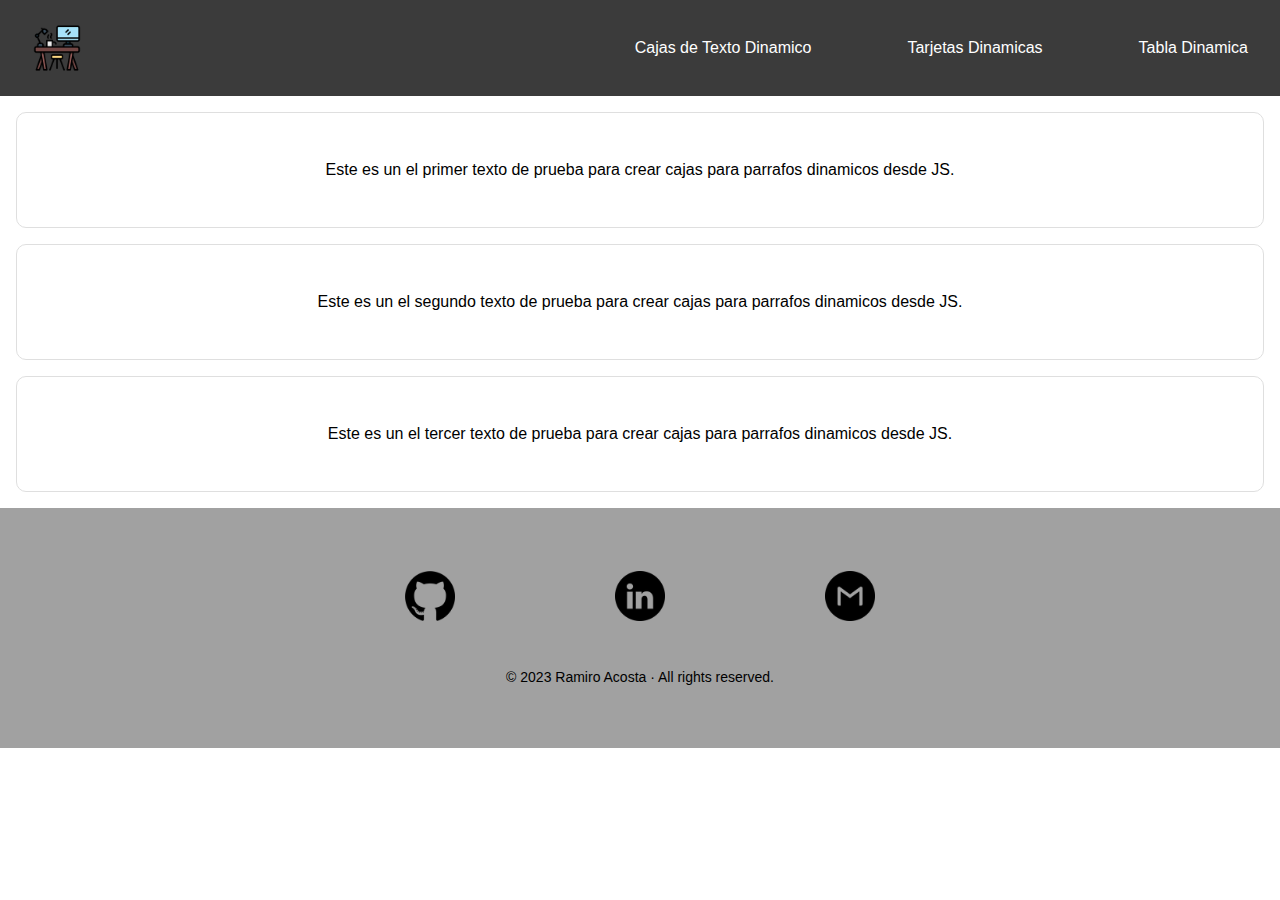
<file: index.html>
<!DOCTYPE html>
<html lang="en">
<head>
    <meta charset="UTF-8">
    <meta http-equiv="X-UA-Compatible" content="IE=edge">
    <meta name="viewport" content="width=device-width, initial-scale=1.0">
    <title>Parrafos Dinamicos con JS</title>
    <link rel="stylesheet" href="./Styles.css">
    <link href="https://cdn.jsdelivr.net/npm/bootstrap@5.3.0-alpha1/dist/css/bootstrap.min.css" rel="stylesheet" integrity="sha384-GLhlTQ8iRABdZLl6O3oVMWSktQOp6b7In1Zl3/Jr59b6EGGoI1aFkw7cmDA6j6gD" crossorigin="anonymous">
</head>
<body>
     <!-- NAV -->
    <div id="nav_cont"></div>
     <!-- PARRAFO -->
    <div id="parrafo"></div>
     <!-- FOOTER -->
    <div id="footer_cont"></div>
    <!-- SCRIPTS -->
    <script src="./Script.js"></script>
    <script src="./cards.js"></script>
    <script src="./table.js"></script>
    <script src="./text.js"></script>
</body>
</html>
</file>
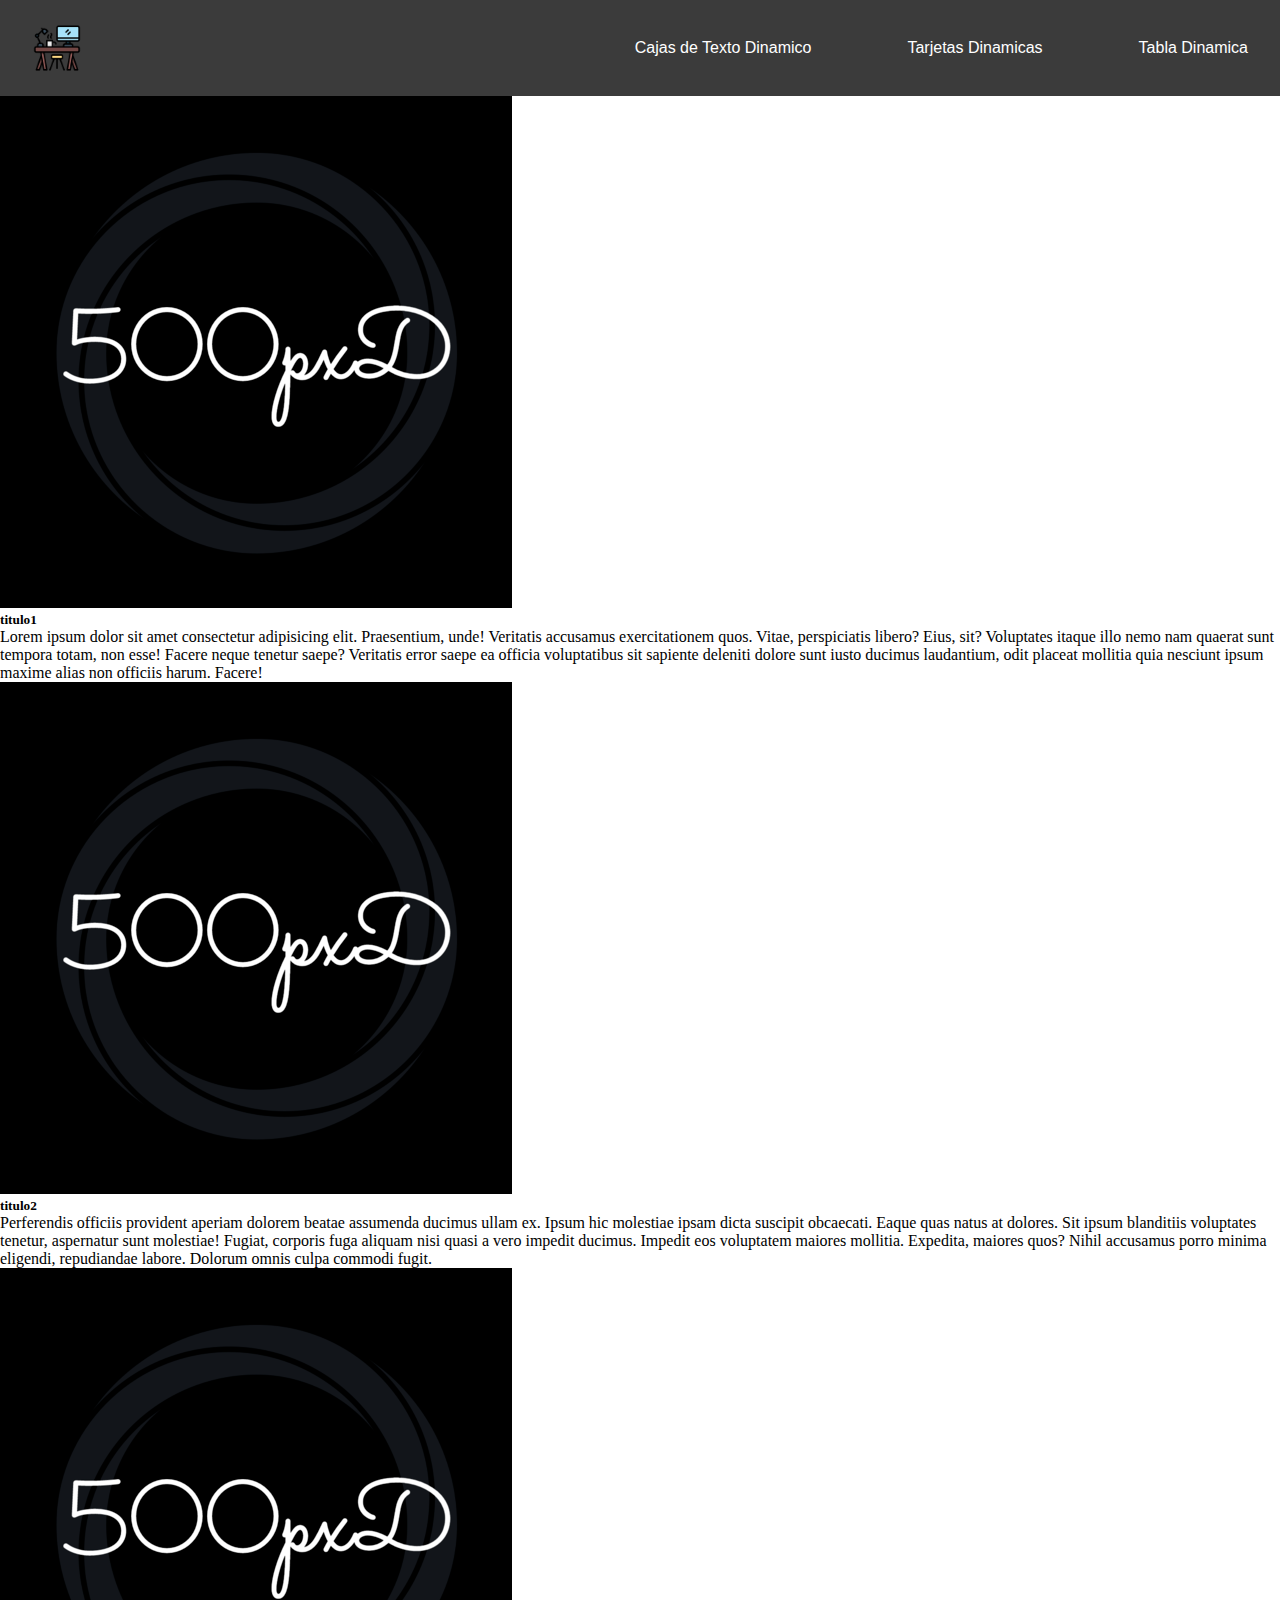
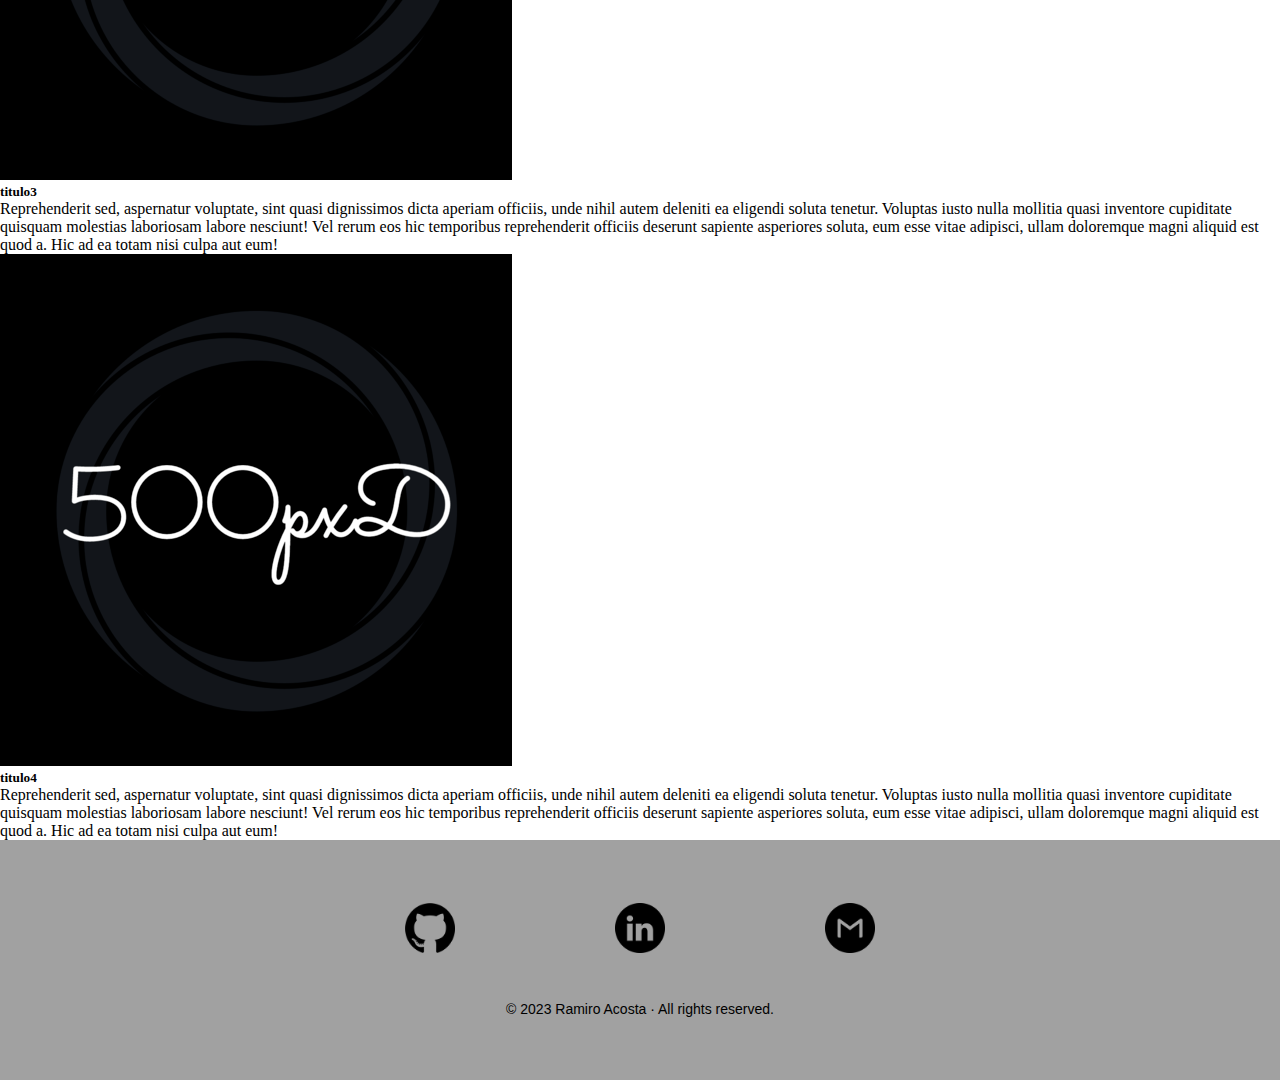
<file: cards.html>
<!DOCTYPE html>
<html lang="en">
<head>
    <meta charset="UTF-8">
    <meta http-equiv="X-UA-Compatible" content="IE=edge">
    <meta name="viewport" content="width=device-width, initial-scale=1.0">
    <title>Cards Dinamicas con JS</title>
    <link rel="stylesheet" href="./Styles.css">
    <link href="https://cdn.jsdelivr.net/npm/bootstrap@5.3.0-alpha1/dist/css/bootstrap.min.css" rel="stylesheet" integrity="sha384-GLhlTQ8iRABdZLl6O3oVMWSktQOp6b7In1Zl3/Jr59b6EGGoI1aFkw7cmDA6j6gD" crossorigin="anonymous">
</head>
<body>
    <!-- NAV -->
    <div id="nav_cont"></div>
    <!-- CARDS-->
    <div class="row row-cols-1 row-cols-md-2 g-4" id="cardTemplate"></div>
    <!-- FOOTER -->   
    <div id="footer_cont"></div>
    <!-- SCRIPTS -->
    <script src="./Script.js"></script>
    <script src="./cards.js"></script>
    <script src="./table.js"></script>
    <script src="./text.js"></script>
</body>
</html>
</file>
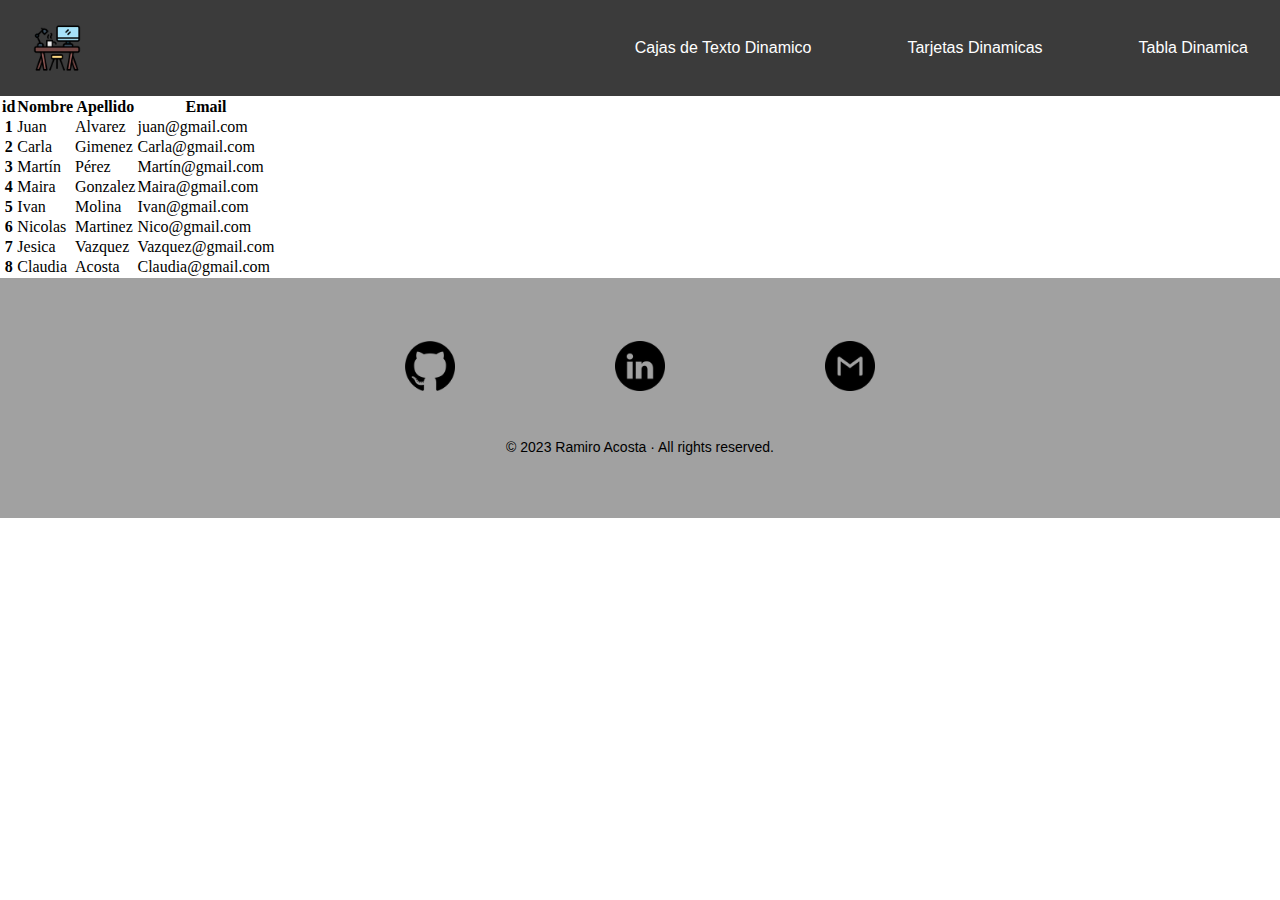
<file: table.html>
<!DOCTYPE html>
<html lang="en">
<head>
    <meta charset="UTF-8">
    <meta http-equiv="X-UA-Compatible" content="IE=edge">
    <meta name="viewport" content="width=device-width, initial-scale=1.0">
    <title>Tabla dinamica con JS</title>
    <link rel="stylesheet" href="./Styles.css">
    <link href="https://cdn.jsdelivr.net/npm/bootstrap@5.3.0-alpha1/dist/css/bootstrap.min.css" rel="stylesheet" integrity="sha384-GLhlTQ8iRABdZLl6O3oVMWSktQOp6b7In1Zl3/Jr59b6EGGoI1aFkw7cmDA6j6gD" crossorigin="anonymous">
</head>
<body>
     <!-- NAV -->
    <div id="nav_cont"></div>  
     <!-- TABLE -->
    <table class="table">
        <thead>
            <tr>
              <th scope="col">id</th>
              <th scope="col">Nombre</th>
              <th scope="col">Apellido</th>
              <th scope="col">Email</th>
            </tr>
        </thead>
        <tbody id="tabla"></tbody>
    </table>
    <!-- FOOTER -->
    <div id="footer_cont"></div>
    <!-- SCRIPTS -->
    <script src="./Script.js"></script>
    <script src="./cards.js"></script>
    <script src="./table.js"></script>
    <script src="./text.js"></script>
</body>
</html>
</file>
<file: Styles.css>
*{
    margin: 0;
    padding: 0;
    box-sizing: border-box;
}


/* NAV----------------------------- */

.container_nav{
    height: 6rem;
    padding: 2rem;
    background-color: rgb(59, 59, 59);
    display: flex;
    justify-content: space-between;
    align-items: center;
    font-family:'Gill Sans', 'Gill Sans MT', Calibri, 'Trebuchet MS', sans-serif
}
.ico{
    display: flex;
    height: 50px;
    width: 50px;
    
}
.list{
    display: flex;
    gap: 6rem;
}
.list_item{
    list-style: none;
}
.list_item a{
    text-decoration: none;
    color: white;
}
/*FOOTER-------------------------------*/
.container_footer{
    height: 15rem;
    background-color: rgb(161, 161, 161);
    display: flex;
    padding: 1rem;
    align-items: center;
    justify-content: center;
}
.img_cont{
    display: flex;
    gap: 10rem
}
.footer_items{
    display: flex;
    height: 50px;
    width: 50px;
    justify-content: center;
    gap: 3rem;
    
}
.legal{
    display: flex;
    justify-content: center;
    padding-top: 3rem;
    font-family: 'Gill Sans', 'Gill Sans MT', Calibri, 'Trebuchet MS', sans-serif;
    font-size: 14px;
}
/*PARRAFO-----------------------------*/
.container_parrafo{
    margin: 1rem;
    padding: 3rem;
    border: 0.5px solid rgb(223, 223, 223);
    border-radius: 10px;
    text-align: center;
    font-family: 'Gill Sans', 'Gill Sans MT', Calibri, 'Trebuchet MS', sans-serif;
}
</file>
